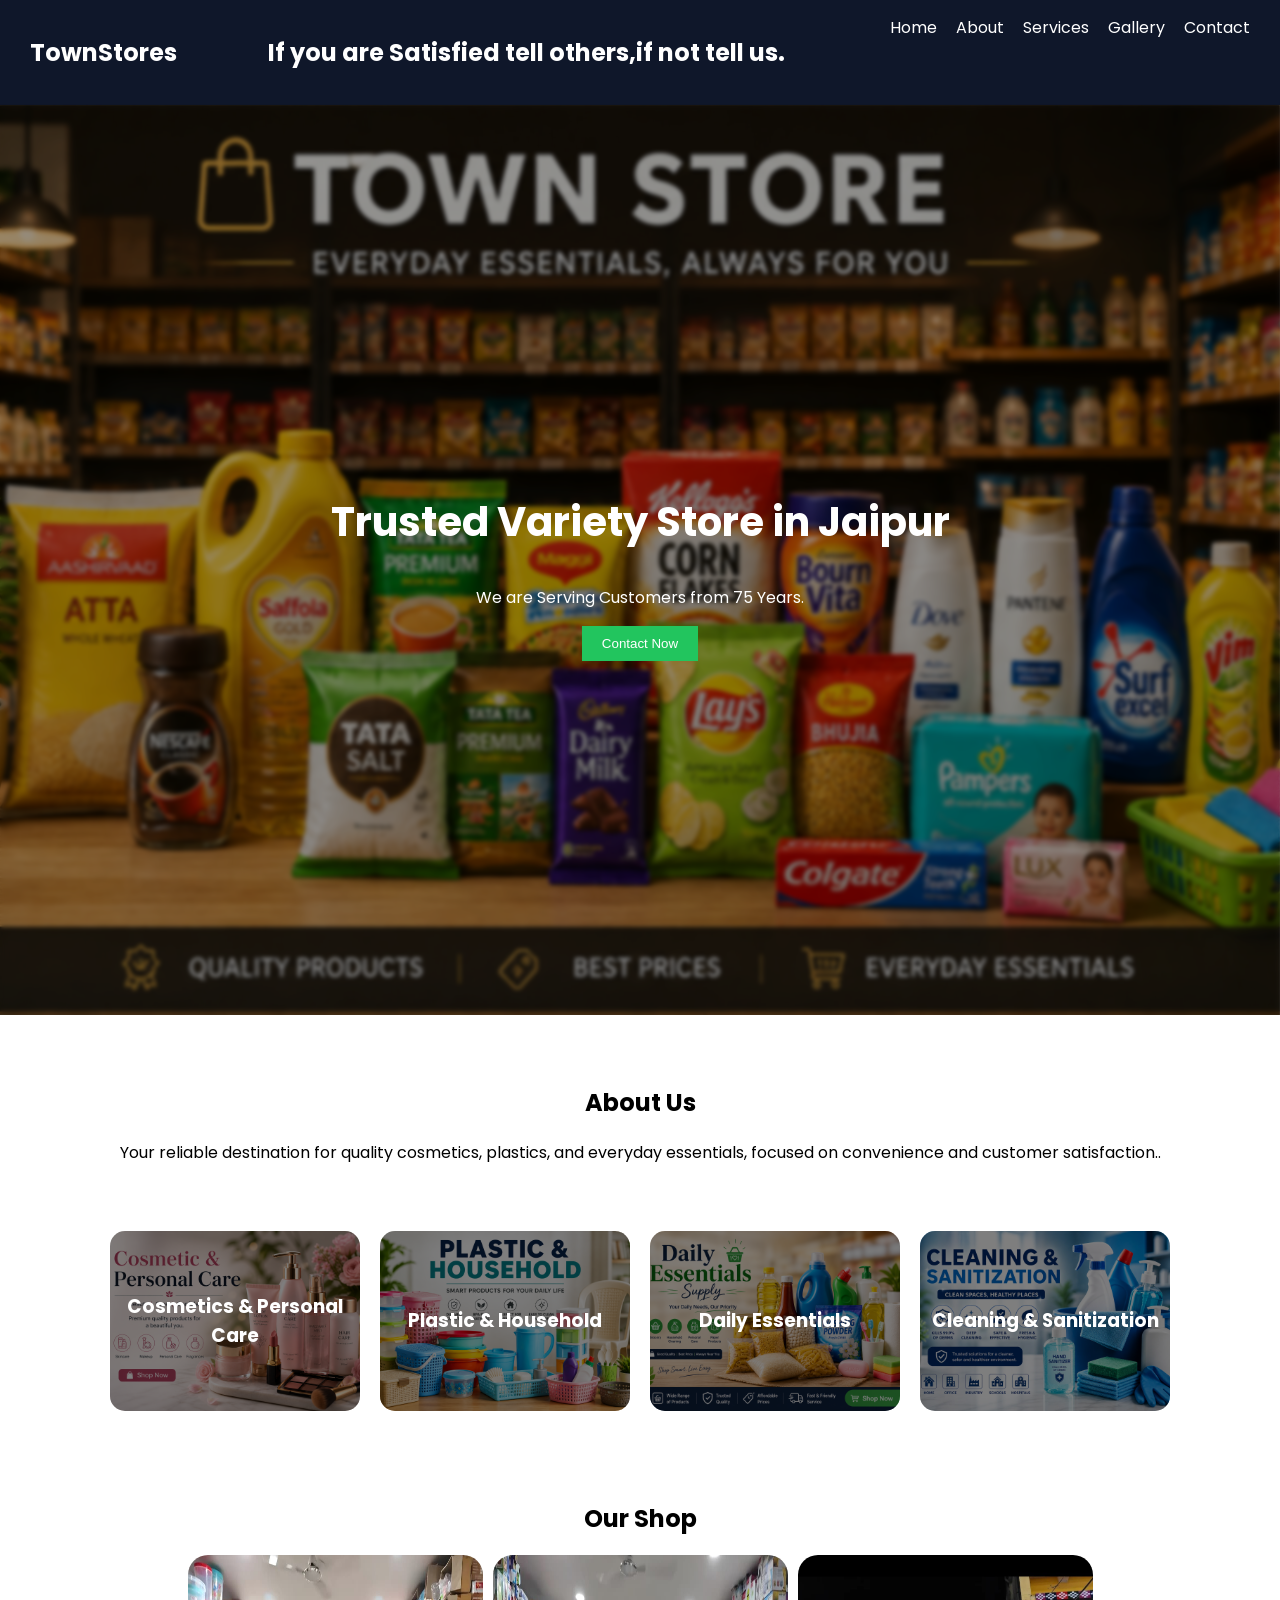
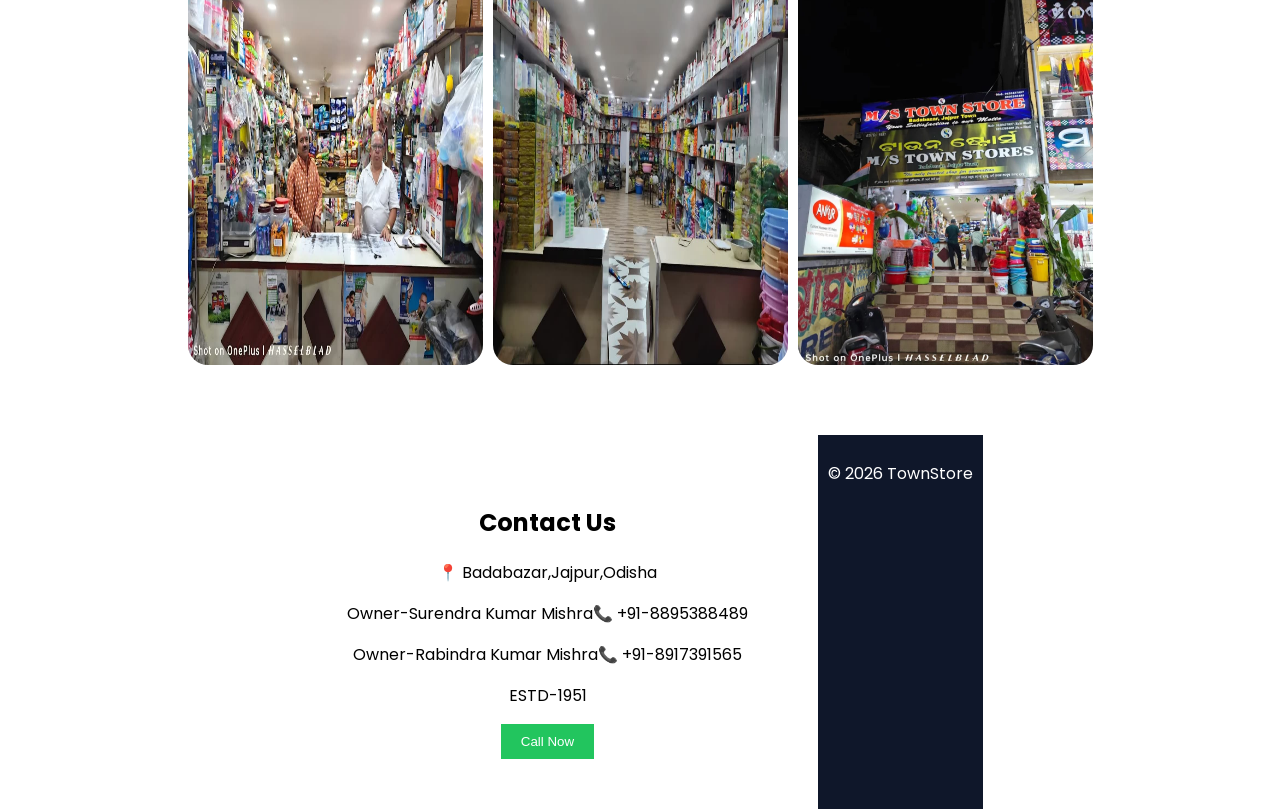
<file: index.html>
<!DOCTYPE html>
<html lang="en">
<head>
<meta charset="UTF-8">
<meta name="viewport" content="width=device-width, initial-scale=1.0">

<title>TownStores | JajpurTown</title>
<meta name="description" content="A one-stop variety store offering plastics, cosmetics, and daily essentials for every household need.">

<link rel="stylesheet" href="style.css">

<!-- Google Font -->
<link href="https://fonts.googleapis.com/css2?family=Poppins:wght@300;500;700&display=swap" rel="stylesheet">
</head>

<body>

<!-- NAVBAR -->
<header class="navbar">
    <h2>TownStores</h2>
    <h2>If you are Satisfied tell others,if not tell us.</h2>
    <nav>
        <a href="#home">Home</a>
        <a href="#about">About</a>
        <a href="#services">Services</a>
        <a href="#gallery">Gallery</a>
        <a href="#contact">Contact</a>
    </nav>
</header>

<!-- HERO SECTION -->
<section class="hero">
    <div class="overlay"></div>

    <div class="hero-content">
        <h1>Trusted Variety Store in Jaipur</h1>
        <p>We are Serving Customers from 75 Years.</p>
        <button>Contact Now</button>
    </div>
</section>
<!-- ABOUT -->
<section class="about" id="about">
    <h2>About Us</h2>
    <p>Your reliable destination for quality cosmetics, plastics, and everyday essentials, focused on convenience and customer satisfaction..</p>
    
</section>

<!-- SERVICES -->
 <div class="card-container">

        <div class="card" style="background-image: url('beauty.png');">
            <div class="card-overlay"></div>
            <h3>Cosmetics & Personal Care</h3>
        </div>

        <div class="card" style="background-image: url('plastic.png');">
            <div class="card-overlay"></div>
            <h3>Plastic & Household</h3>
        </div>

        <div class="card" style="background-image: url('daily.png');">
            <div class="card-overlay"></div>
            <h3>Daily Essentials</h3>
        </div>

        <div class="card" style="background-image: url('cleansing.jpeg');">
            <div class="card-overlay"></div>
            <h3>Cleaning & Sanitization</h3>
        </div>



<!-- GALLERY -->
<section class="gallery" id="gallery">
    <h2>Our Shop</h2>
    <div class="gallery-grid">
        <img src="imgmain.jpeg">
        <img src="imgmain2.jpeg">
        <img src="imgmain1.jpeg">
    </div>
</section>

<!-- CONTACT -->
<section class="contact" id="contact">
    <h2>Contact Us</h2>
    <p>📍 Badabazar,Jajpur,Odisha</p>
    <p>Owner-Surendra Kumar Mishra📞 +91-8895388489</p>
    <p>Owner-Rabindra Kumar Mishra📞 +91-8917391565</p>
    <P>ESTD-1951</P>
    <button onclick="callNow()">Call Now</button>
</section>

<!-- FOOTER -->
<footer>
    <p>© 2026 TownStore</p>
</footer>

<script src="script.js"></script>

</body>
</html>
</file>
<file: style.css>
body {
    
    margin: 0;
    font-family: 'Poppins', sans-serif;
}

/* NAVBAR */
.navbar {
    display: flex;
    justify-content: space-between;
    padding: 15px 30px;
    background: #0f172a;
    color: white;
    position: sticky;
    top: 0;
}

.navbar a {
    color: white;
    margin-left: 15px;
    text-decoration: none;
}

/* HERO */
/* HERO SECTION */
.hero {
    position: relative;
    height: 90vh;
    background: url('bodyimg.png') center/cover no-repeat;
    display: flex;
    align-items: center;
    justify-content: center;
    overflow: hidden;
}

/* BLUR + DARK OVERLAY */
.overlay {
    position: absolute;
    width: 100%;
    height: 100%;
    
    backdrop-filter: blur(2px);   /* BLUR EFFECT */
    background: rgba(0, 0, 0, 0.4); /* DARK SHADE */

    top: 0;
    left: 0;
}

/* TEXT CONTENT */
.hero-content {
    position: relative;
    color: white;
    text-align: center;
    z-index: 2;
}

.hero-content h1 {
    font-size: 40px;
}

.hero-content button {
    padding: 10px 20px;
    background: #22c55e;
    border: none;
    color: white;
    cursor: pointer;
}

.hero button {
    padding: 10px 20px;
    border: none;
    background: #22c55e;
    color: white;
    cursor: pointer;
}

/* SECTIONS */
section {
    padding: 50px;
    text-align: center;
}

/* SERVICES */
/* CARD CONTAINER */
.card-container {
    display: flex;
    gap: 20px;
    flex-wrap: wrap;
    justify-content: center;
}

/* INDIVIDUAL CARD */
.card {
    position: relative;
    width: 250px;
    height: 180px;
    border-radius: 15px;
    overflow: hidden;

    background-size: cover;
    background-position: center;

    display: flex;
    align-items: center;
    justify-content: center;

    color: white;
    font-weight: bold;
    text-align: center;

    cursor: pointer;
    transition: transform 0.3s ease;
}

/* HOVER EFFECT */
.card:hover {
    transform: scale(1.05);
}

/* DARK OVERLAY */
.card-overlay {
    position: absolute;
    width: 100%;
    height: 100%;
    background: rgba(0, 0, 0, 0.5);
    top: 0;
    left: 0;
}

/* TEXT ABOVE OVERLAY */
.card h3 {
    position: relative;
    z-index: 2;
}
.card:hover {
    transform: translateY(-5px);
}

/* GALLERY */
.gallery-grid {
    display: flex;
    gap: 10px;
    justify-content: center;
}

.gallery img {
    width: 25%;
    
    border-radius: 20px;
}

/* CONTACT */
.contact button {
    padding: 10px 20px;
    background: #22c55e;
    border: none;
    color: white;
}

/* FOOTER */
footer {
    background: #0f172a;
    color: white;
    padding: 10px;
}
</file>
